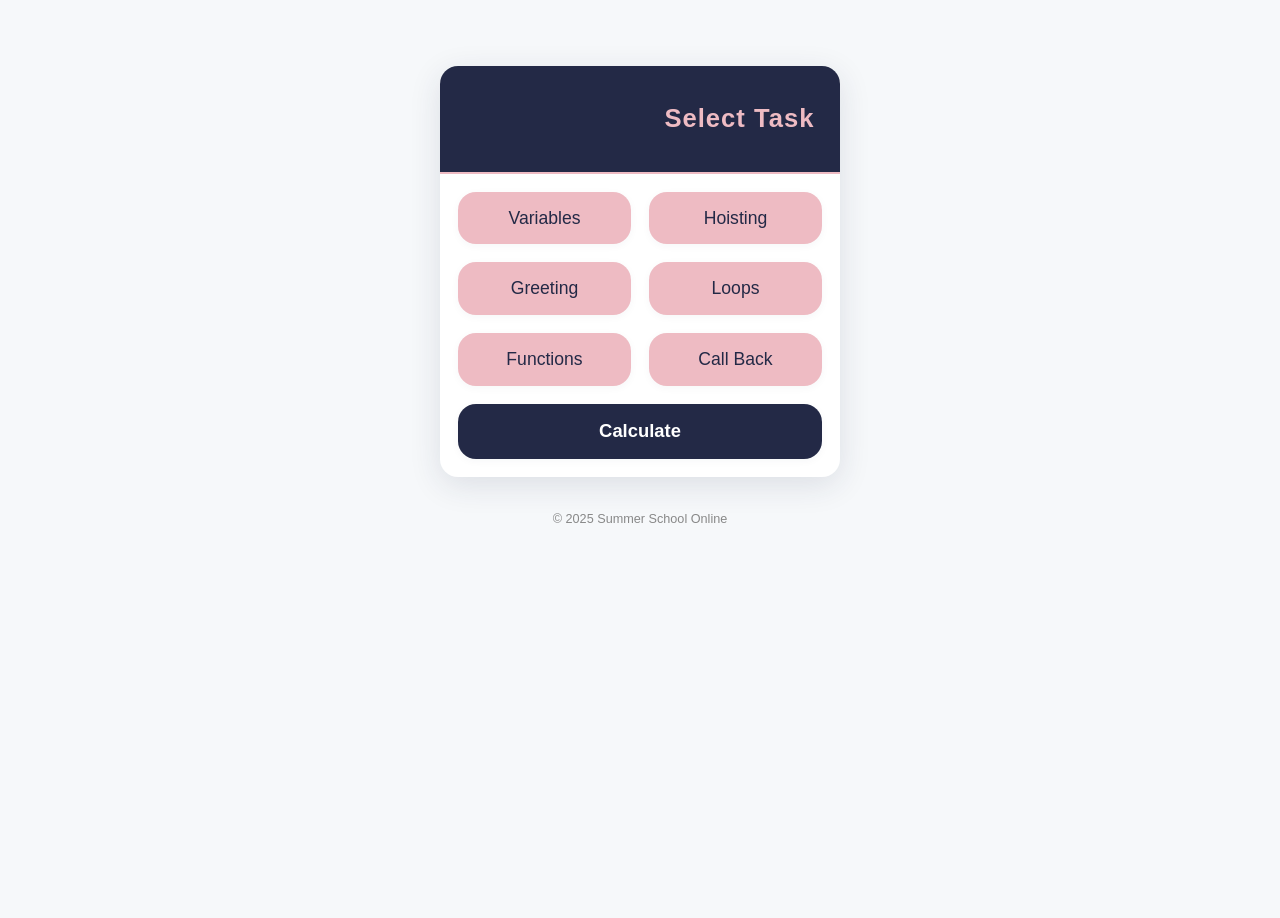
<file: index.html>
<!DOCTYPE html>
<html lang="en">
<head>
  <meta charset="UTF-8">
  <title>JS Calculator Hub</title>
  <meta name="viewport" content="width=device-width, initial-scale=1">
  <link rel="stylesheet" href="style.css">
</head>
<body>
  <main class="centered">
    <div class="calc-container">
      <div class="calc-display">Select Task</div>
      <div class="calc-keys">
        <button class="calc-btn" onclick="location='variables.html'">Variables</button>
        <button class="calc-btn" onclick="location='hoisting.html'">Hoisting</button>
        <button class="calc-btn" onclick="location='greeting.html'">Greeting</button>
        <button class="calc-btn" onclick="location='loops.html'">Loops</button>
        <button class="calc-btn" onclick="location='functions.html'">Functions</button>
        <button class="calc-btn" onclick="location='callbacks.html'">Call Back</button>
        <button class="calc-btn wide func" onclick="location='calculator.html'">Calculate</button>
      </div>
    </div>
    <footer>
      <small>© 2025 Summer School Online</small>
    </footer>
  </main>
</body>
</html>
</file>
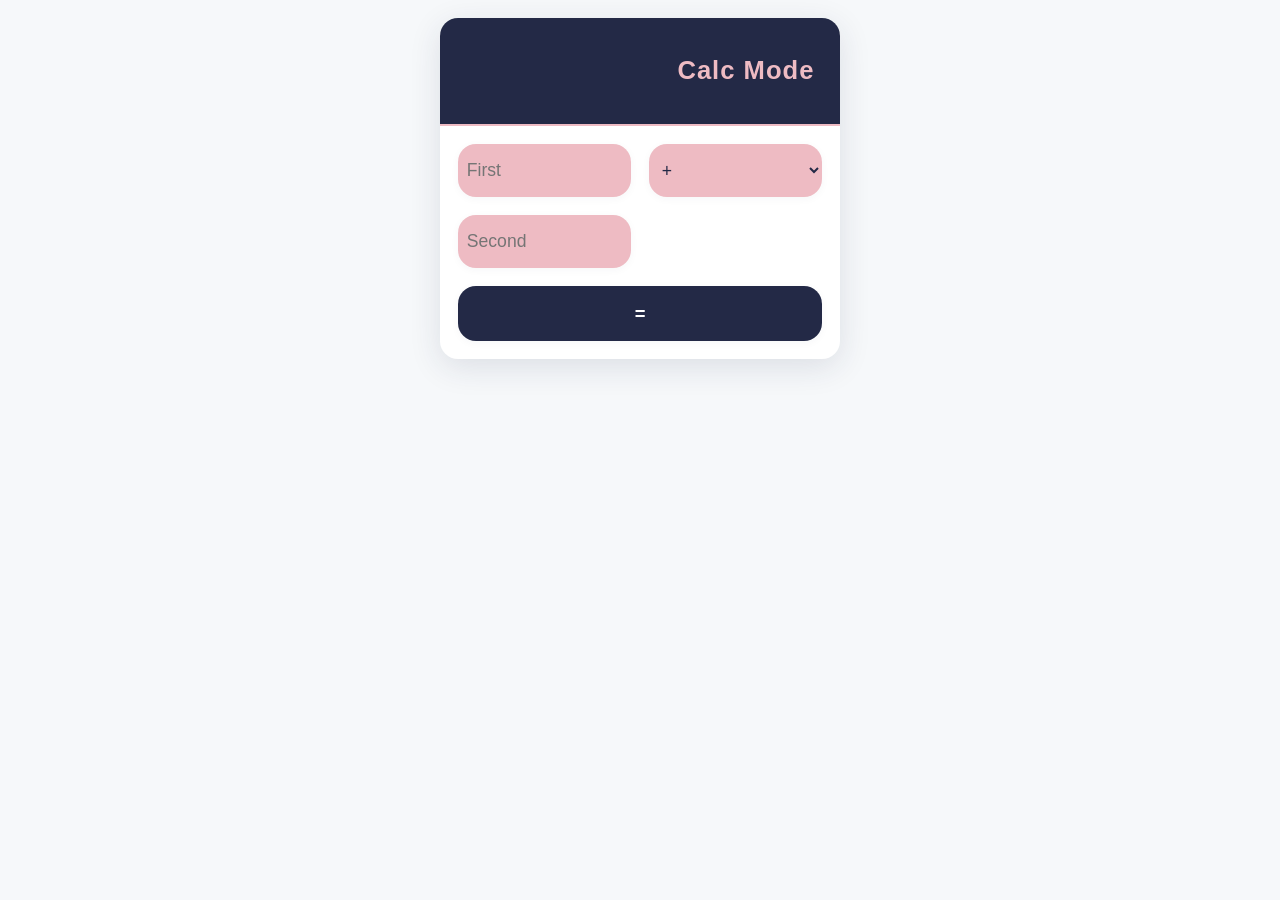
<file: calculator.html>
<!DOCTYPE html>
<html lang="en">
<head>
  <meta charset="UTF-8">
  <title>Calculator</title>
  <link rel="stylesheet" href="style.css">
</head>
<body>
  <div class="calc-container">
    <div class="calc-display" id="output">Calc Mode</div>
    <div class="calc-keys">
      <input class="calc-btn" id="calcA" type="number" placeholder="First">
      <select class="calc-btn" id="calcOp">
        <option>+</option><option>−</option><option>×</option><option>÷</option>
      </select>
      <input class="calc-btn" id="calcB" type="number" placeholder="Second">
      <button class="calc-btn func wide" id="btnCalc">=</button>
    </div>
  </div>
  <script src="js/output.js" defer></script>
  <script src="js/calculator.js" defer></script>
</body>
</html>
</file>
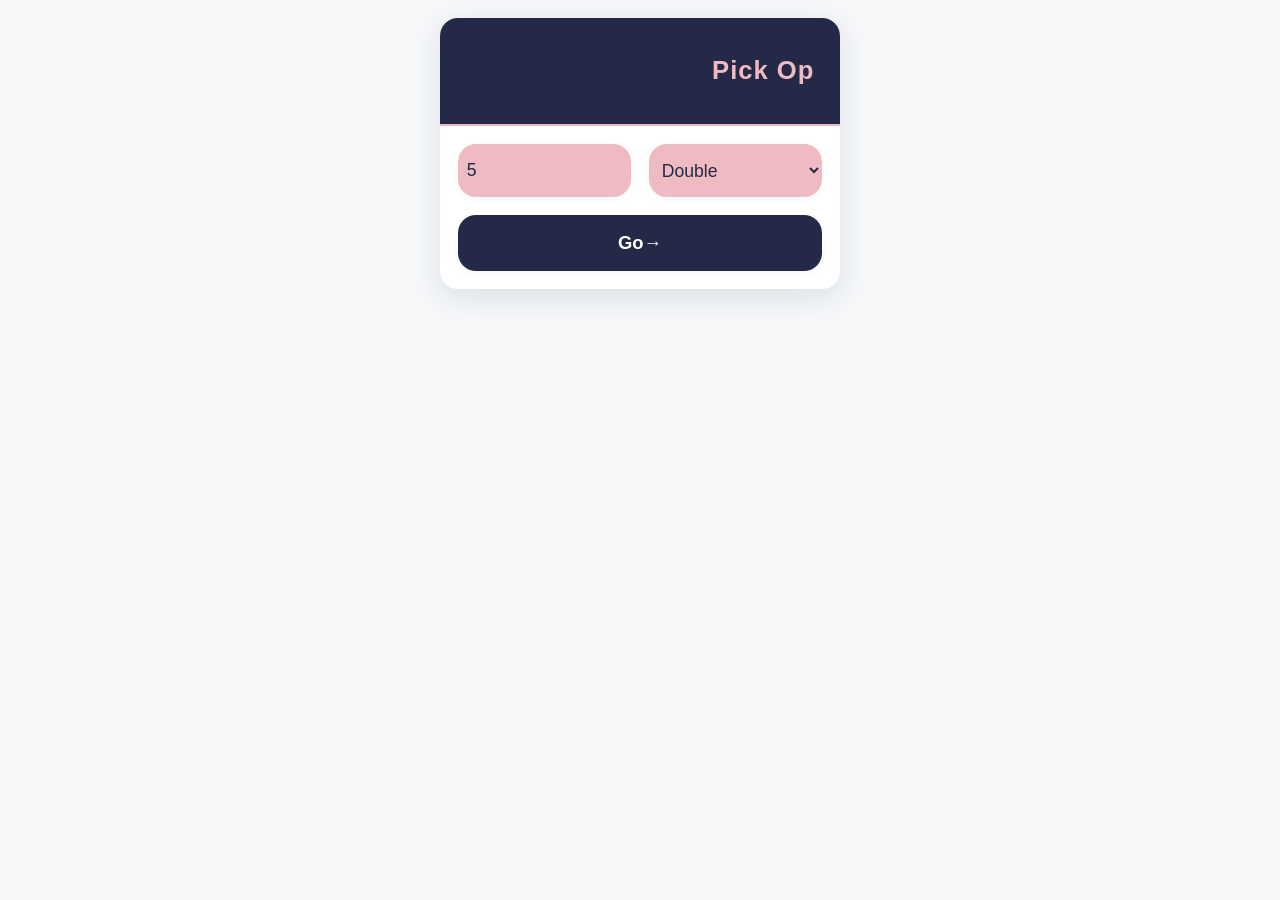
<file: callbacks.html>
<!DOCTYPE html>
<html lang="en">
<head>
  <meta charset="UTF-8">
  <title>Callbacks</title>
  <link rel="stylesheet" href="style.css">
</head>
<body>
  <div class="calc-container">
    <div class="calc-display" id="output">Pick Op</div>
    <div class="calc-keys">
      <input class="calc-btn" id="cbNum" type="number" value="5">
      <select class="calc-btn" id="cbType">
        <option value="double">Double</option>
        <option value="triple">Triple</option>
      </select>
      <button class="calc-btn func wide" id="btnCb">Go→</button>
    </div>
  </div>
  <script src="js/output.js" defer></script>
  <script src="js/callbacks.js" defer></script>
</body>
</html>
</file>
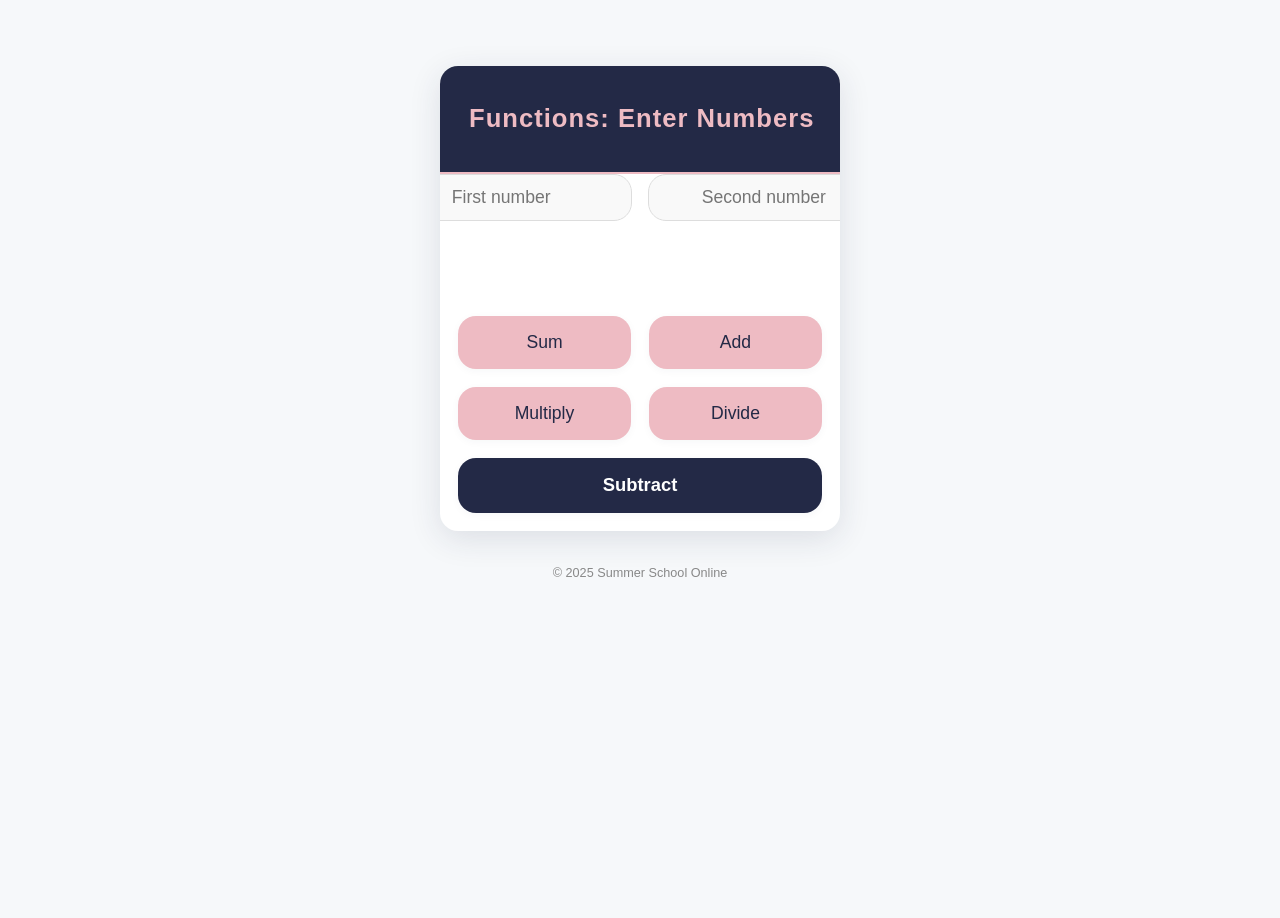
<file: functions.html>
<!DOCTYPE html>
<html lang="en">
<head>
  <meta charset="UTF-8">
  <title>Functions - JS Calculator Hub</title>
  <meta name="viewport" content="width=device-width, initial-scale=1">
  <link rel="stylesheet" href="style.css">
  <style>
    .inputs-row {
      display: flex;
      gap: 1em;
      margin-bottom: 1.2em;
      justify-content: center;
    }
    .inputs-row input {
      flex: 1 1 40%;
      padding: 0.7em;
      font-size: 1.1rem;
      border-radius: var(--radius);
      border: 1px solid #ddd;
      outline: none;
      background: #f9f9f9;
      text-align: center;
      transition: border 0.2s;
    }
    .inputs-row input:focus {
      border: 1.5px solid var(--key-bg);
      background: #fff;
    }
    .result-row {
      text-align: center;
      margin: 1.2em 0 0.5em 0;
      font-size: 1.3rem;
      font-weight: 600;
      color: var(--display-bg);
      min-height: 2em;
      letter-spacing: 1px;
    }
    .calc-keys {
      grid-template-columns: repeat(2, 1fr);
      gap: var(--gutter);
    }
    .calc-btn.wide.func {
      grid-column: span 2;
    }
  </style>
</head>
<body>
  <main class="centered">
    <div class="calc-container">
      <div class="calc-display">Functions: Enter Numbers</div>
      <form id="funcForm" autocomplete="off" onsubmit="return false;">
        <div class="inputs-row">
          <input type="number" id="num1" placeholder="First number" required>
          <input type="number" id="num2" placeholder="Second number" required>
        </div>
        <div class="result-row" id="result"></div>
        <div class="calc-keys">
          <button class="calc-btn" type="button" onclick="operate('sum')">Sum</button>
          <button class="calc-btn" type="button" onclick="operate('add')">Add</button>
          <button class="calc-btn" type="button" onclick="operate('multiply')">Multiply</button>
          <button class="calc-btn" type="button" onclick="operate('divide')">Divide</button>
          <button class="calc-btn wide func" type="button" onclick="operate('subtract')">Subtract</button>
        </div>
      </form>
    </div>
    <footer>
      <small>© 2025 Summer School Online</small>
    </footer>
  </main>
  <script>
    function operate(type) {
      const n1 = parseFloat(document.getElementById('num1').value);
      const n2 = parseFloat(document.getElementById('num2').value);
      let res = '';
      if (isNaN(n1) || isNaN(n2)) {
        res = 'Please enter both numbers!';
      } else {
        switch(type) {
          case 'sum':
          case 'add':
            res = `${n1} + ${n2} = <b>${n1 + n2}</b>`;
            break;
          case 'multiply':
            res = `${n1} × ${n2} = <b>${n1 * n2}</b>`;
            break;
          case 'divide':
            res = n2 === 0 ? 'Cannot divide by zero!' : `${n1} ÷ ${n2} = <b>${n1 / n2}</b>`;
            break;
          case 'subtract':
            res = `${n1} − ${n2} = <b>${n1 - n2}</b>`;
            break;
        }
      }
      document.getElementById('result').innerHTML = res;
    }
  </script>
</body>
</html>
</file>
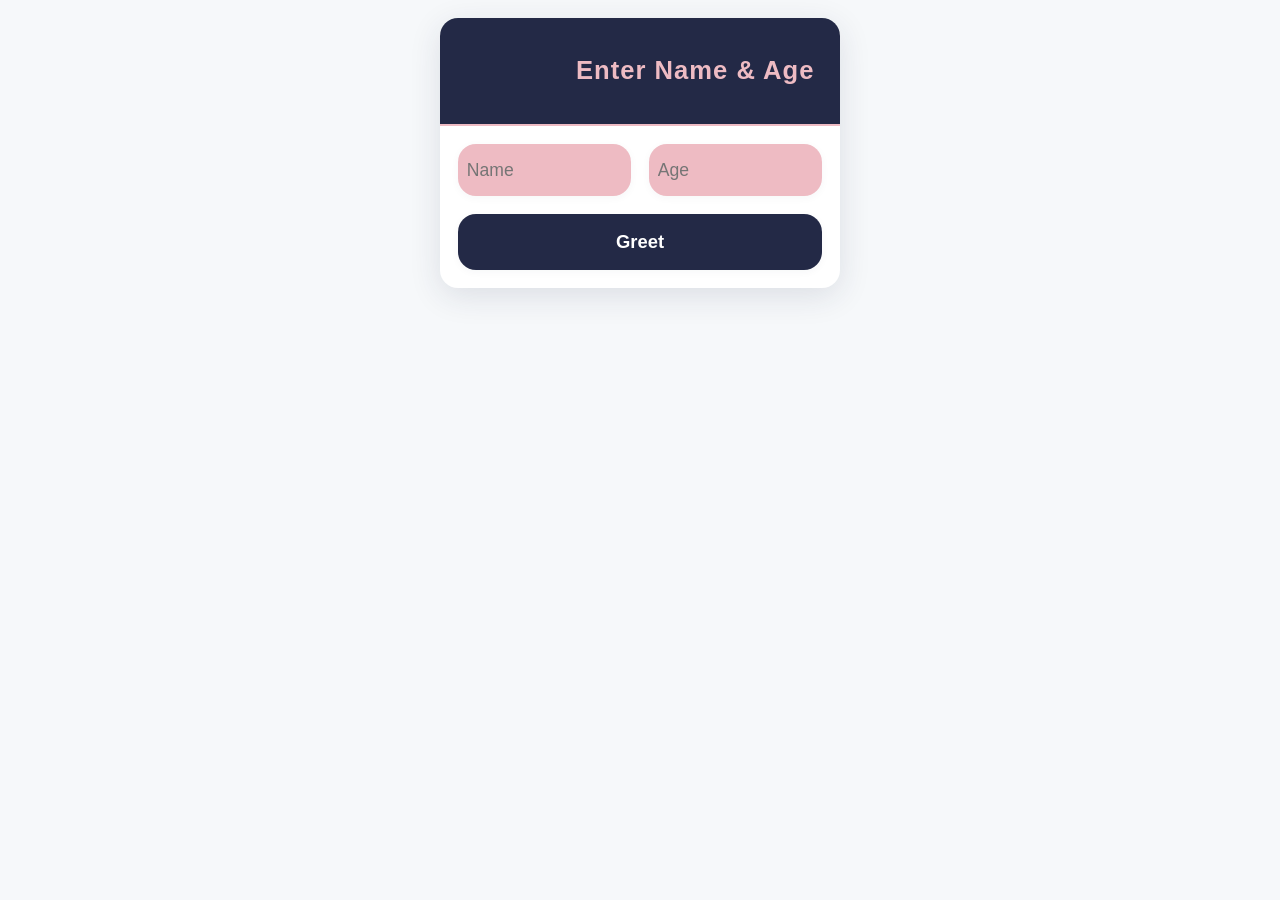
<file: greeting.html>
<!DOCTYPE html>
<html lang="en">
<head>
  <meta charset="UTF-8">
  <title>Greeting</title>
  <link rel="stylesheet" href="style.css">
</head>
<body>
  <div class="calc-container">
    <div class="calc-display" id="output">Enter Name & Age</div>
    <div class="calc-keys">
      <input class="calc-btn" id="name" type="text" placeholder="Name">
      <input class="calc-btn" id="age" type="number" placeholder="Age">
      <button class="calc-btn func wide" id="greetBtn">Greet</button>
    </div>
  </div>
  <script src="js/output.js" defer></script>
  <script src="js/greeting.js" defer></script>
</body>
</html>
</file>
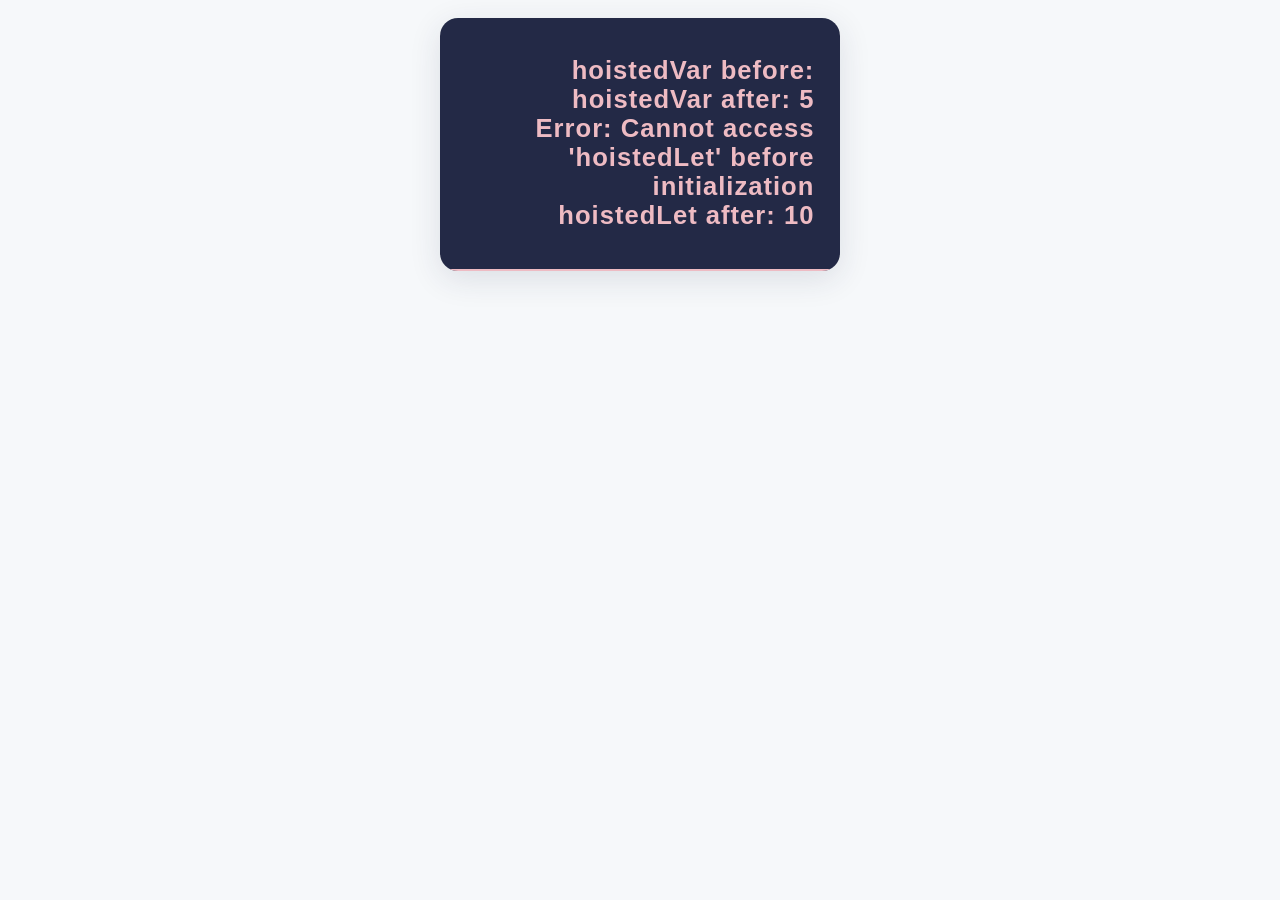
<file: hoisting.html>
<!DOCTYPE html>
<html lang="en">
<head>
  <meta charset="UTF-8">
  <title>Hoisting</title>
  <link rel="stylesheet" href="style.css">
</head>
<body>
  <div class="calc-container">
    <div class="calc-display" id="output"></div>
  </div>
  <script src="js/output.js" defer></script>
  <script src="js/hoisting.js" defer></script>
</body>
</html>
</file>
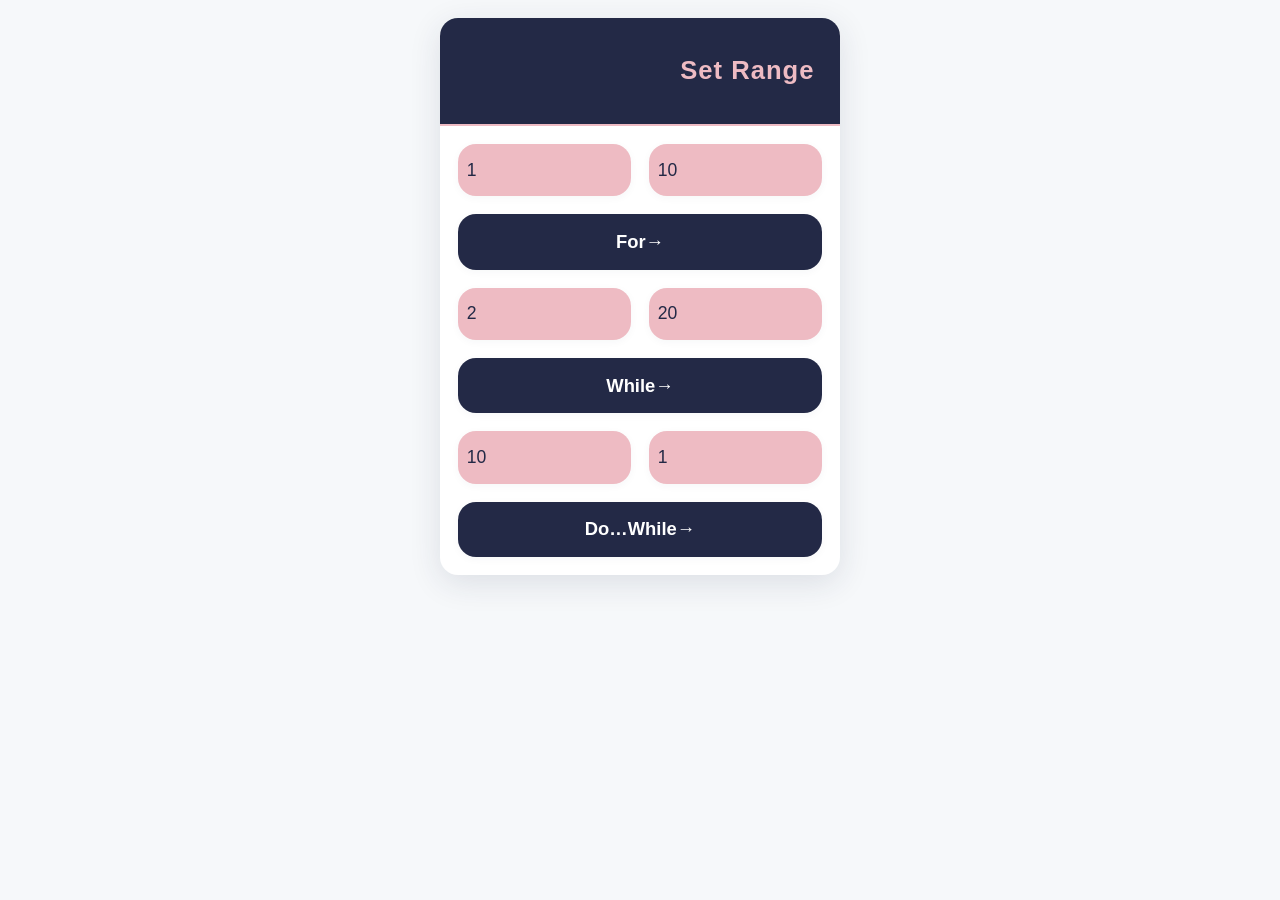
<file: loops.html>
<!DOCTYPE html>
<html lang="en">
<head>
  <meta charset="UTF-8">
  <title>Loops</title>
  <link rel="stylesheet" href="style.css">
</head>
<body>
  <div class="calc-container">
    <div class="calc-display" id="output">Set Range</div>
    <div class="calc-keys">
      <input class="calc-btn" id="forStart" type="number" value="1" placeholder="for start">
      <input class="calc-btn" id="forEnd"   type="number" value="10" placeholder="for end">
      <button class="calc-btn func" id="runFor">For→</button>

      <input class="calc-btn" id="whileStart" type="number" value="2" placeholder="while start">
      <input class="calc-btn" id="whileEnd"   type="number" value="20" placeholder="while end">
      <button class="calc-btn func" id="runWhile">While→</button>

      <input class="calc-btn" id="doStart" type="number" value="10" placeholder="do start">
      <input class="calc-btn" id="doEnd"   type="number" value="1" placeholder="do end">
      <button class="calc-btn func" id="runDo">Do…While→</button>
    </div>
  </div>
  <script src="js/output.js" defer></script>
  <script src="js/loops.js" defer></script>
</body>
</html>
</file>
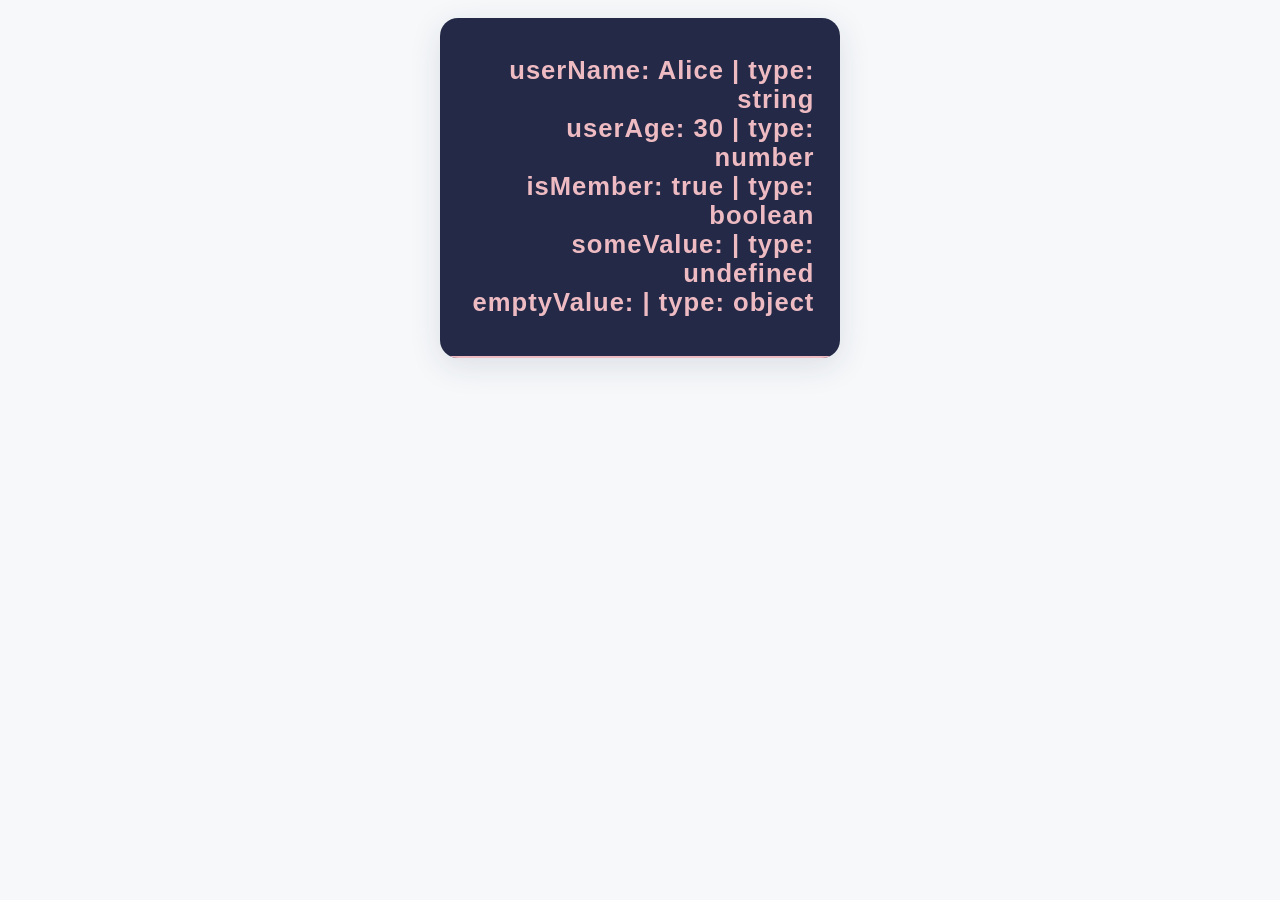
<file: variables.html>
<!DOCTYPE html>
<html lang="en">
<head>
  <meta charset="UTF-8">
  <title>Variables</title>
  <link rel="stylesheet" href="style.css">
</head>
<body>
  <div class="calc-container">
    <div class="calc-display" id="output"></div>
  </div>
  <script src="js/output.js" defer></script>
  <script src="js/variables.js" defer></script>
</body>
</html>
</file>
<file: style.css>
/* style.css – Centered, Fluid “Calculator-Vibe” */

/* 1. Theme Variables */
:root {
  --bg: #f6f8fa;
  --panel-bg: #fff;
  --display-bg: #232946;
  --display-text: #eebbc3;
  --key-bg: #eebbc3;
  --key-hover: #d1a3b8;
  --func-bg: #232946;
  --func-hover: #121629;
  --text: #232946;
  --func-text: #fff;
  --font: 'Segoe UI', 'Roboto', 'Arial', sans-serif;
  --radius: 18px;
  --gutter: 18px;
  --shadow: 0 8px 32px rgba(35,41,70,0.12);
}

/* 2. Reset & Layout */
*,
*::before,
*::after {
  box-sizing: border-box;
  margin: 0;
  padding: 0;
}

html, body {
  height: 100%;
  margin: 0;
  padding: 0;
  background: var(--bg);
  font-family: var(--font);
  color: var(--text);
}

body {
  display: block;
  padding: var(--gutter);
}

.centered {
  min-height: 100vh;
  display: flex;
  flex-direction: column;
  align-items: center;
  justify-content: flex-start;
  padding-top: 48px;
  background: var(--bg);
}

footer {
  margin-top: 32px;
  color: #888;
  font-size: 0.95rem;
}

/* 3. Calculator Panel */
.calc-container {
  background: var(--panel-bg);
  border-radius: var(--radius);
  box-shadow: var(--shadow);
  width: 100%;
  max-width: 400px;
  min-width: 280px;
  margin: 0 auto;
  overflow: hidden;
  display: flex;
  flex-direction: column;
  transition: box-shadow 0.2s;
}

.calc-container:hover {
  box-shadow: 0 12px 40px rgba(35,41,70,0.18);
}

/* 4. Display */
.calc-display {
  background: var(--display-bg);
  color: var(--display-text);
  padding: 1.5em 1em;
  font-size: 1.6rem;
  font-weight: 600;
  letter-spacing: 1px;
  text-align: right;
  border-bottom: 2px solid #eebbc3;
  min-height: 2.5em;
}

/* 5. Keys Grid */
.calc-keys {
  display: grid;
  grid-template-columns: repeat(2, 1fr);
  gap: var(--gutter);
  padding: var(--gutter);
}

/* 6. Buttons & Inputs */
.calc-btn,
.calc-keys input,
.calc-keys select {
  background: var(--key-bg);
  color: var(--text);
  border: none;
  border-radius: var(--radius);
  font-size: 1.1rem;
  font-weight: 500;
  padding: 0.9em 0.5em;
  cursor: pointer;
  box-shadow: 0 2px 8px rgba(35,41,70,0.04);
  transition: background 0.18s, color 0.18s, box-shadow 0.18s;
  width: 100%;
  height: 100%;
}

.calc-btn:hover,
.calc-btn:focus {
  background: var(--key-hover);
  color: var(--func-bg);
  outline: none;
  box-shadow: 0 4px 16px rgba(35,41,70,0.08);
}

/* 7. “Function” Keys */
.calc-btn.func,
.calc-btn.wide.func {
  background: var(--func-bg);
  color: var(--func-text);
  grid-column: span 2;
  font-size: 1.15rem;
  font-weight: 600;
}

.calc-btn.func:hover,
.calc-btn.wide.func:hover {
  background: var(--func-hover);
  color: var(--display-text);
}

/* 8. Wide Keys Span Two */
.calc-btn.wide {
  grid-column: span 2;
}

/* —— Stretch full-display for “keyless” pages —— */
.calc-container.full {
  display: flex;
  flex-direction: column;
  width: clamp(300px, 90vw, 360px);
  height: clamp(450px, 90vh, 600px);
}

.calc-container.full .calc-display {
  flex: 1 1 auto;
  height: 100%;
  width: 100%;
  overflow-y: auto;
}

.calc-container.full .calc-keys {
  display: none;
}

@media (max-width: 500px) {
  .calc-container {
    max-width: 98vw;
    min-width: 0;
  }
  .calc-display {
    font-size: 1.1rem;
    padding: 1em 0.5em;
  }
  .calc-keys {
    gap: 10px;
    padding: 10px;
  }
}

::-webkit-scrollbar {
  width: 8px;
  background: #eee;
}
::-webkit-scrollbar-thumb {
  background: #eebbc3;
  border-radius: 8px;
}
</file>
